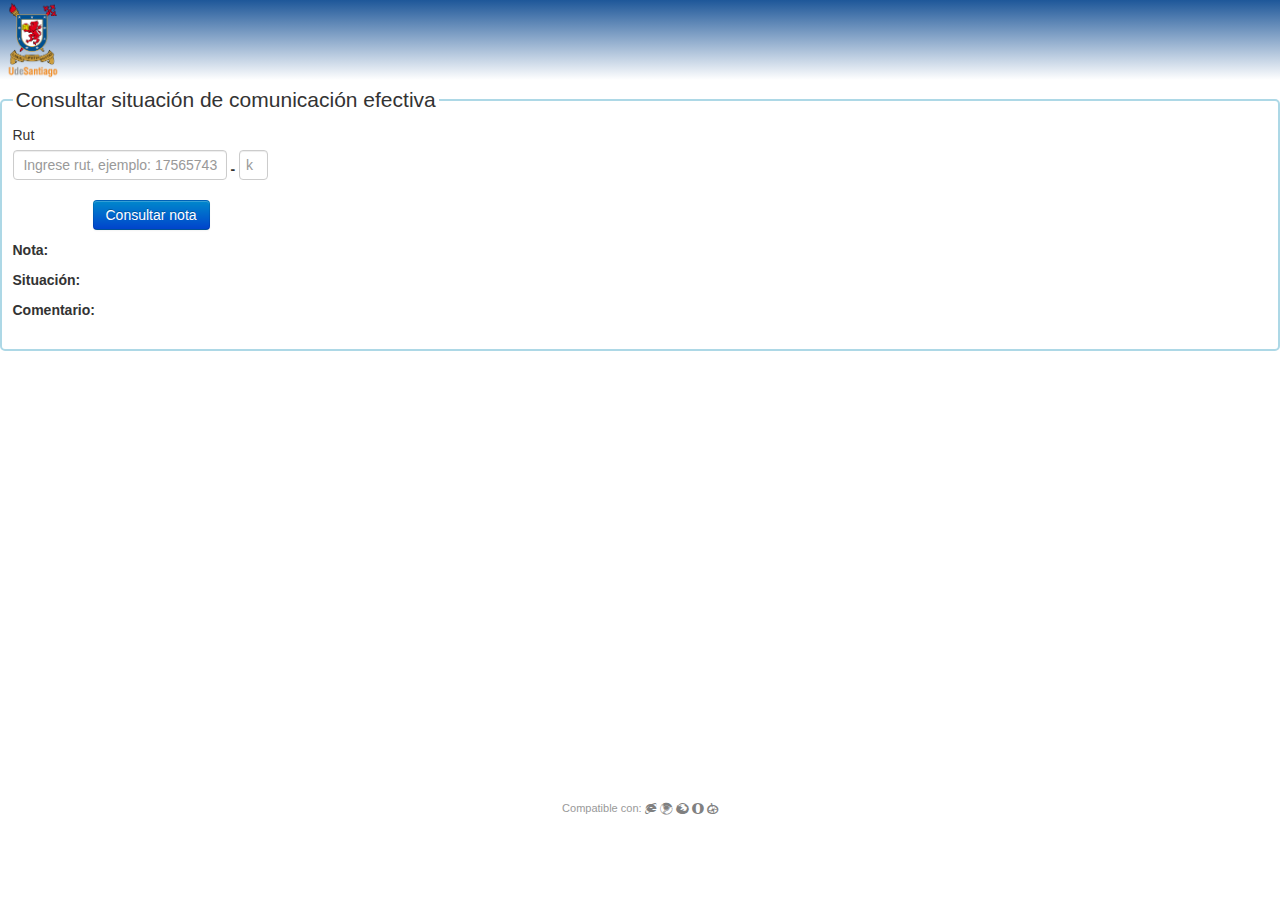
<file: CE/index.html>
<!DOCTYPE html>
<html lang="en">
<head>
	<!-- Acá poner el título, las importaciones de los css y javascript -->
	<meta http-equiv="Content-Type" content="text/html; charset=utf-8" />
	<meta charset="UTF-8">
		<title>Consulta CE</title>
	<link rel="stylesheet" href="/CE/css/bootstrap.css" type="text/css" media="all" />
	<link rel="stylesheet" href="/CE/css/personalizados.css" type="text/css" media="all" />
	<script src="/CE/javascripts/jquery.js"></script>
</head>

<body>
	<script src="/CE/javascripts/verificadorRut.js"></script>
	<script src="/CE/javascripts/jquery.js"></script>
     

	<script type='text/javascript'>
		/* Esta función se llama al hacer click en el botón entrar, 
		* por convención las funciones que utilizan document.getElementById()
		* deben ser definidas en la misma vista en que son utilizados para evitar conflictos de nombres.
		* Esta función retorna true o false, en caso de ser true el formulario se envía al servidor
		* Para ver como se configura esto se debe ver como es seteado el evento onsubmit() en el formulario.
		*/
		function validacionRut() {
			var inputRut = document.getElementById("inputRut");
			var rut = inputRut.value;
			RecepcionRut = rut;
			var inputGuionRut = document.getElementById("inputGuionRut");
			var guionCaracter = inputGuionRut.value;
			var resultadoValidacionRut = calculaDigitoVerificador(rut, guionCaracter);

			// Si el resultado de la validación es satisfactorio
			if (resultadoValidacionRut == DV_CORRECTO) {
				// Realizar un submit
				mostrarError("", false);
				return true;
			}
			// Caso en que la validación entregue un error de validación
			else if (resultadoValidacionRut == DV_NO_VALIDO) {
				mostrarError("El rut introducido no es válido.", true);
				return false;
			}
			// Caso que el RUT ingresado sea incorrecto
			else if (resultadoValidacionRut == DV_INCORRECTO) {
				mostrarError("El dígito verificador o el rut no son válidos.", true);
				
				return false;
			}
			mostrarError("Error al validar el rut", true);
			return false;
		}

		function mostrarError(mensaje, mostrar) {
			var controlGroupRut = document.getElementById("groupRut");
			if (mostrar == true) {
				$(controlGroupRut).addClass("error");
			}
			else {
				$(controlGroupRut).removeClass("error");
			}
			var spanError = document.getElementById("spanInputRutError");
			$(spanError).html(mensaje);
		}

		function consultarNota() {
			$('#icono_cargando').show();
			if (validacionRut()) {
				var inputRut = document.getElementById("inputRut");
				var rut = inputRut.value;
				var objRespuesta = obtenerSituacion(rut);
				$('#icono_cargando').hide();
				try {
					objRespuesta = jQuery.parseJSON(objRespuesta);


					$('#nota').html(objRespuesta.nota);
					$('#situacion').html(objRespuesta.situacion);
					$('#comentario').html(objRespuesta.comentario);
					if (objRespuesta.comentarioInfo != null) {
						if (objRespuesta.comentarioInfo != "") {
							$('#comentario').html($('#comentario').html() + '.- ' + objRespuesta.comentarioInfo);
						}
					}

				}
				catch (err) {
					alert('error!');

					return;
				}
				$('#icono_cargando').hide();
			}
			else {
				$('#icono_cargando').hide();
			}
		}

		function obtenerSituacion(rut) {
			var respuesta = $.ajax({
				type: "POST",
				async: false,
				url: "/manteka/index.php/Estudiantes/getSituacionEstudiante/"+rut,
				success: function(respuesta) {
				}
			});
			return respuesta.responseText;
		}


	</script>

	<div id="wrap">
		<!-- Contiene la imágen de logo de la usach a la izquierda y la imagen de logo de manteka a la derecha, todo en un fondo gradiente -->
		<div class="banner row-fluid">
				<div class="pull-left">
					<a href="http://www.udesantiago.cl" target="blank"><img src="/CE/img/logo_usach.png" class="logo_banner" alt="logo usach"></a>
				</div>
		</div>
			<fieldset >
				<legend>Consultar situación de comunicación efectiva</legend>
				<form method="post" accept-charset="utf-8" id="formLogin">
					<div class="control-group" id="groupRut">
						<label class="control-label" for="inputRut">Rut</label>
						<div class="controls">
						  	<input style="width:200px" type="text" name="inputRut" id="inputRut" maxlength="9" placeholder=" Ingrese rut, ejemplo: 17565743" value="">
							<STRONG>-</STRONG>
							<input style="width:15px" type="text" name="inputGuionRut" maxlength="1" id="inputGuionRut"  placeholder="k" value="">
						<span id="spanInputRutError" class="help-inline"></span>
						</div>
					</div>
					<div class="control-group">
						<div class="controls">
							<div class="row">
								<div class="span4 offset1">
									<button type="button" onclick="consultarNota();" class="btn btn-primary">
										Consultar nota
									</button>
								</div>
								<div class="span2">
									<img id="icono_cargando" src="/CE/img/procesando.gif" style="display:none; width:25px; height:25px;">
								</div>
							</div>
						</div>
					</div>
					<div class="control-group">
						<label class="control-label bold" for="nota"><strong>Nota:</strong></label>
						<div id="nota" class="controls">
							
						</div>
					</div>
					<div class="control-group">
						<label class="control-label bold" for="nota"><strong>Situación:</strong></label>
						<div id="situacion" class="controls">
							
						</div>
					</div>
					<div class="control-group">
						<label class="control-label bold" for="nota"><strong>Comentario:</strong></label>
						<div id="comentario" class="controls">
							
						</div>
					</div>
					</div>
				</form>
			</fieldset>
		</div>
	<!-- Contiene información del pie de la página -->
<footer class="footer" id="footer" style="min-width:820px;">
	<p class="muted">
	Compatible con:
	<a class="btn_with_icon_solo_footer" href="http://windows.microsoft.com/es-es/internet-explorer/download-ie" target="_blank">e</a>
	<a class="btn_with_icon_solo_footer" href="http://www.google.com/chrome?hl=es" target="_blank">g</a>
	<a class="btn_with_icon_solo_footer" href="http://www.mozilla.org/es-CL/firefox/fx/" target="_blank">d</a>
	<a class="btn_with_icon_solo_footer" href="http://www.opera.com/download/" target="_blank">f</a>
	<a class="btn_with_icon_solo_footer" href="http://www.apple.com/es/safari" target="_blank">h</a>
	</p>
</footer></body>
</html>
</file>
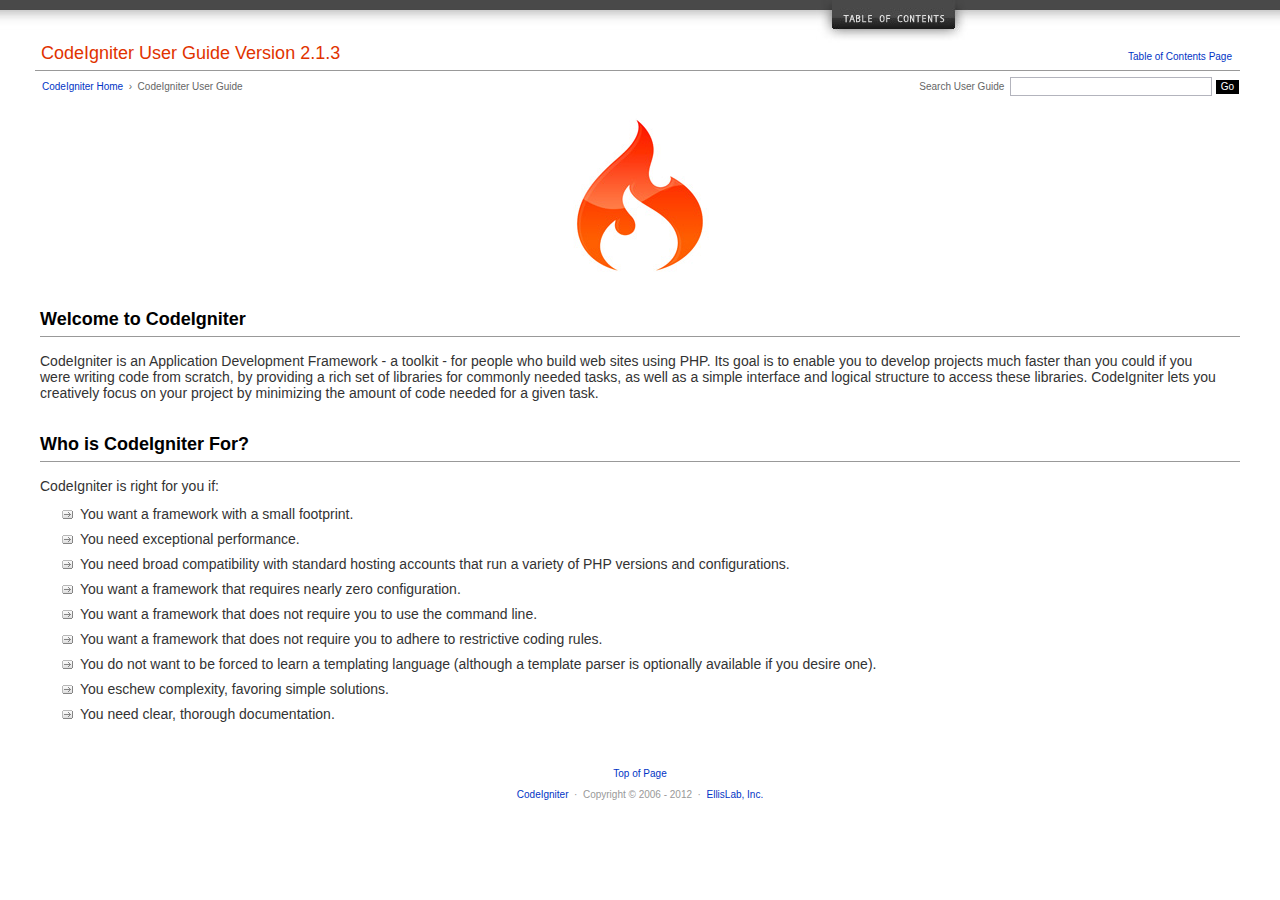
<file: CodeIgniter_2.1.3/user_guide/index.html>
<!DOCTYPE html PUBLIC "-//W3C//DTD XHTML 1.0 Transitional//EN" "http://www.w3.org/TR/xhtml1/DTD/xhtml1-transitional.dtd">
<html xmlns="http://www.w3.org/1999/xhtml" xml:lang="en" lang="en">
<head>

<meta http-equiv="Content-Type" content="text/html; charset=utf-8" />
<title>Welcome to CodeIgniter : CodeIgniter User Guide</title>

<style type='text/css' media='all'>@import url('userguide.css');</style>
<link rel='stylesheet' type='text/css' media='all' href='userguide.css' />

<script type="text/javascript" src="nav/nav.js"></script>
<script type="text/javascript" src="nav/prototype.lite.js"></script>
<script type="text/javascript" src="nav/moo.fx.js"></script>
<script type="text/javascript" src="nav/user_guide_menu.js"></script>

<meta http-equiv='expires' content='-1' />
<meta http-equiv= 'pragma' content='no-cache' />
<meta name='robots' content='all' />
<meta name='author' content='ExpressionEngine Dev Team' />
<meta name='description' content='CodeIgniter User Guide' />

</head>
<body>

<!-- START NAVIGATION -->
<div id="nav"><div id="nav_inner"><script type="text/javascript">create_menu('null');</script></div></div>
<div id="nav2"><a name="top"></a><a href="javascript:void(0);" onclick="myHeight.toggle();"><img src="images/nav_toggle_darker.jpg" width="154" height="43" border="0" title="Toggle Table of Contents" alt="Toggle Table of Contents" /></a></div>
<div id="masthead">
<table cellpadding="0" cellspacing="0" border="0" style="width:100%">
<tr>
<td><h1>CodeIgniter User Guide Version 2.1.3</h1></td>
<td id="breadcrumb_right"><a href="toc.html">Table of Contents Page</a></td>
</tr>
</table>
</div>
<!-- END NAVIGATION -->


<table cellpadding="0" cellspacing="0" border="0" style="width:100%">
<tr>
<td id="breadcrumb">
<a href="http://codeigniter.com/">CodeIgniter Home</a> &nbsp;&#8250;&nbsp; CodeIgniter User Guide
</td>
<td id="searchbox"><form method="get" action="http://www.google.com/search"><input type="hidden" name="as_sitesearch" id="as_sitesearch" value="codeigniter.com/user_guide/" />Search User Guide&nbsp; <input type="text" class="input" style="width:200px;" name="q" id="q" size="31" maxlength="255" value="" />&nbsp;<input type="submit" class="submit" name="sa" value="Go" /></form></td>
</tr>
</table>



<br clear="all" />

<div class="center"><img src="images/ci_logo_flame.jpg" width="150" height="164" border="0" alt="CodeIgniter" /></div>


<!-- START CONTENT -->
<div id="content">



<h2>Welcome to CodeIgniter</h2>

<p>CodeIgniter is an Application Development Framework - a toolkit - for people who build web sites using PHP.
Its goal is to enable you to develop projects much faster than you could if you were writing code
from scratch, by providing a rich set of libraries for commonly needed tasks, as well as a simple interface and
logical structure to access these libraries. CodeIgniter lets you creatively focus on your project by
minimizing the amount of code needed for a given task.</p>


<h2>Who is CodeIgniter For?</h2>

<p>CodeIgniter is right for you if:</p>

<ul>
<li>You want a framework with a small footprint.</li>
<li>You need exceptional performance.</li>
<li>You need broad compatibility with standard hosting accounts that run a variety of PHP versions and configurations.</li>
<li>You want a framework that requires nearly zero configuration.</li>
<li>You want a framework that does not require you to use the command line.</li>
<li>You want a framework that does not require you to adhere to restrictive coding rules.</li>
<li>You do not want to be forced to learn a templating language (although a template parser is optionally available if you desire one).</li>
<li>You eschew complexity, favoring simple solutions.</li>
<li>You need clear, thorough documentation.</li>
</ul>


</div>
<!-- END CONTENT -->


<div id="footer">
<p><a href="#top">Top of Page</a></p>
<p><a href="http://codeigniter.com">CodeIgniter</a> &nbsp;&middot;&nbsp; Copyright &#169; 2006 - 2012 &nbsp;&middot;&nbsp; <a href="http://ellislab.com/">EllisLab, Inc.</a></p>
</div>



</body>
</html>
</file>
<file: CodeIgniter_2.1.3/user_guide/userguide.css>
body {
 margin: 0;
 padding: 0;
 font-family: Lucida Grande, Verdana, Geneva, Sans-serif;
 font-size: 14px;
 color: #333;
 background-color: #fff;
}

a {
 color: #0134c5;
 background-color: transparent;
 text-decoration: none;
 font-weight: normal;
 outline-style: none;
}
a:visited {
 color: #0134c5;
 background-color: transparent;
 text-decoration: none;
 outline-style: none;
}
a:hover {
 color: #000;
 text-decoration: none;
 background-color: transparent;
 outline-style: none;
}

#breadcrumb {
 float: left;
 background-color: transparent;
 margin: 10px 0 0 42px;
 padding: 0;
 font-size: 10px;
 color: #666;
}
#breadcrumb_right {
 float: right;
 width: 175px;
 background-color: transparent;
 padding: 8px 8px 3px 0;
 text-align: right;
 font-size: 10px;
 color: #666;
}
#nav {
 background-color: #494949;
 margin: 0;
 padding: 0;
}
#nav2 {
 background: #fff url(images/nav_bg_darker.jpg) repeat-x left top;
 padding: 0 310px 0 0;
 margin: 0;
 text-align: right;
}
#nav_inner {
 background-color: transparent;
 padding: 8px 12px 0 20px;
 margin: 0;
 font-family: Lucida Grande, Verdana, Geneva, Sans-serif;
 font-size: 11px;
}

#nav_inner h3 {
 font-size: 12px;
 color: #fff;
 margin: 0;
 padding: 0;
}

#nav_inner .td_sep {
 background: transparent url(images/nav_separator_darker.jpg) repeat-y left top;
 width: 25%;
 padding: 0 0 0 20px;
}
#nav_inner .td {
 width: 25%;
}
#nav_inner p {
 color: #eee;
 background-color: transparent;
 padding:0;
 margin: 0 0 10px 0;
}
#nav_inner ul {
 list-style-image: url(images/arrow.gif);
 padding: 0 0 0 18px;
 margin: 8px 0 12px 0;
}
#nav_inner li {
 padding: 0;
 margin: 0 0 4px 0;
}

#nav_inner a {
 color: #eee;
 background-color: transparent;
 text-decoration: none;
 font-weight: normal;
 outline-style: none;
}

#nav_inner a:visited {
 color: #eee;
 background-color: transparent;
 text-decoration: none;
 outline-style: none;
}

#nav_inner a:hover {
 color: #ccc;
 text-decoration: none;
 background-color: transparent;
 outline-style: none;
}

#masthead {
 margin: 0 40px 0 35px;
 padding: 0 0 0 6px;
 border-bottom: 1px solid #999;
}

#masthead h1 {
background-color: transparent;
color: #e13300;
font-size: 18px;
font-weight: normal;
margin: 0;
padding: 0 0 6px 0;
}

#searchbox {
 background-color: transparent;
 padding: 6px 40px 0 0;
 text-align: right;
 font-size: 10px;
 color: #666;
}

#img_welcome {
 border-bottom: 1px solid #D0D0D0;
 margin: 0 40px 0 40px;
 padding: 0;
 text-align: center;
}

#content {
 margin: 20px 40px 0 40px;
 padding: 0;
}

#content p {
 margin: 12px 20px 12px 0;
}

#content h1 {
color: #e13300;
border-bottom: 1px solid #666;
background-color: transparent;
font-weight: normal;
font-size: 24px;
margin: 0 0 20px 0;
padding: 3px 0 7px 3px;
}

#content h2 {
 background-color: transparent;
 border-bottom: 1px solid #999;
 color: #000;
 font-size: 18px;
 font-weight: bold;
 margin: 28px 0 16px 0;
 padding: 5px 0 6px 0;
}

#content h3 {
 background-color: transparent;
 color: #333;
 font-size: 16px;
 font-weight: bold;
 margin: 16px 0 15px 0;
 padding: 0 0 0 0;
}

#content h4 {
 background-color: transparent;
 color: #444;
 font-size: 14px;
 font-weight: bold;
 margin: 22px 0 0 0;
 padding: 0 0 0 0;
}

#content img {
 margin: auto;
 padding: 0;
}

#content code {
 font-family: Monaco, Verdana, Sans-serif;
 font-size: 12px;
 background-color: #f9f9f9;
 border: 1px solid #D0D0D0;
 color: #002166;
 display: block;
 margin: 14px 0 14px 0;
 padding: 12px 10px 12px 10px;
}

#content pre {
 font-family: Monaco, Verdana, Sans-serif;
 font-size: 12px;
 background-color: #f9f9f9;
 border: 1px solid #D0D0D0;
 color: #002166;
 display: block;
 margin: 14px 0 14px 0;
 padding: 12px 10px 12px 10px;
}

#content .path {
 background-color: #EBF3EC;
 border: 1px solid #99BC99;
 color: #005702;
 text-align: center;
 margin: 0 0 14px 0;
 padding: 5px 10px 5px 8px;
}

#content dfn {
 font-family: Lucida Grande, Verdana, Geneva, Sans-serif;
 color: #00620C;
 font-weight: bold;
 font-style: normal;
}
#content var {
 font-family: Lucida Grande, Verdana, Geneva, Sans-serif;
 color: #8F5B00;
 font-weight: bold;
 font-style: normal;
}
#content samp {
 font-family: Lucida Grande, Verdana, Geneva, Sans-serif;
 color: #480091;
 font-weight: bold;
 font-style: normal;
}
#content kbd {
 font-family: Lucida Grande, Verdana, Geneva, Sans-serif;
 color: #A70000;
 font-weight: bold;
 font-style: normal;
}

#content ul {
 list-style-image: url(images/arrow.gif);
 margin: 10px 0 12px 0;
}

li.reactor {
 list-style-image: url(images/reactor-bullet.png);
}
#content li {
 margin-bottom: 9px;
}

#content li p {
 margin-left: 0;
 margin-right: 0;
}

#content .tableborder {
 border: 1px solid #999;
}
#content th {
 font-weight: bold;
 text-align: left;
 font-size: 12px;
 background-color: #666;
 color: #fff;
 padding: 4px;
}

#content .td {
 font-weight: normal;
 font-size: 12px;
 padding: 6px;
 background-color: #f3f3f3;
}

#content .tdpackage {
 font-weight: normal;
 font-size: 12px;
}

#content .important {
 background: #FBE6F2;
 border: 1px solid #D893A1;
 color: #333;
 margin: 10px 0 5px 0;
 padding: 10px;
}

#content .important p {
 margin: 6px 0 8px 0;
 padding: 0;
}

#content .important .leftpad {
 margin: 6px 0 8px 0;
 padding-left: 20px;
}

#content .critical {
 background: #FBE6F2;
 border: 1px solid #E68F8F;
 color: #333;
 margin: 10px 0 5px 0;
 padding: 10px;
}

#content .critical p {
 margin: 5px 0 6px 0;
 padding: 0;
}


#footer {
background-color: transparent;
font-size: 10px;
padding: 16px 0 15px 0;
margin: 20px 0 0 0;
text-align: center;
}

#footer p {
 font-size: 10px;
 color: #999;
 text-align: center;
}
#footer address {
 font-style: normal;
}

.center {
 text-align: center;
}

img {
 padding:0;
 border: 0;
 margin: 0;
}

.nopad {
 padding:0;
 border: 0;
 margin: 0;
}


form {
 margin: 0;
 padding: 0;
}

.input {
 font-family: Lucida Grande, Verdana, Geneva, Sans-serif;
 font-size: 11px;
 color: #333;
 border: 1px solid #B3B4BD;
 width: 100%;
 font-size: 11px;
 height: 1.5em;
 padding: 0;
 margin: 0;
}

.textarea {
 font-family: Lucida Grande, Verdana, Geneva, Sans-serif;
 font-size: 14px;
 color: #143270;
 background-color: #f9f9f9;
 border: 1px solid #B3B4BD;
 width: 100%;
 padding: 6px;
 margin: 0;
}

.select {
 background-color: #fff;
 font-size:  11px;
 font-weight: normal;
 color: #333;
 padding: 0;
 margin: 0 0 3px 0;
}

.checkbox {
 background-color: transparent;
 padding: 0;
 border: 0;
}

.submit {
 background-color: #000;
 color: #fff;
 font-weight: normal;
 font-size: 10px;
 border: 1px solid #fff;
 margin: 0;
 padding: 1px 5px 2px 5px;
}
</file>
<file: CE/css/personalizados.css>
/* Acá se muestran datos de los css personalizados, para así no editar el archivo bootstrap.css */


.table-hover tbody tr.highlight td {
    background-color: rgb(205, 205,205);
}

.caca-clear-filters {
	display: inline-block;
  width: 14px;
  height: 14px;
  margin-top: 1px;
  line-height: 14px;
  vertical-align: text-top;
	background-image: url("../img/clear-filters.png");
}

.click_lista{
    border-right-style: solid;
    border-right-width: 1px;
    padding-right: 22px;
}

.boton-usuario {
     border-right-width: 1px;
     padding-right: 22px;
}

.banner {
    background: -moz-linear-gradient(top,  rgba(30,87,153,1) 0%, rgba(125,185,232,0) 100%); /* FF3.6+ */
    background: -webkit-gradient(linear, left top, left bottom, color-stop(0%,rgba(30,87,153,1)), color-stop(100%,rgba(125,185,232,0))); /* Chrome,Safari4+ */
    background: -webkit-linear-gradient(top,  rgba(30,87,153,1) 0%,rgba(125,185,232,0) 100%); /* Chrome10+,Safari5.1+ */
    background: -o-linear-gradient(top,  rgba(30,87,153,1) 0%,rgba(125,185,232,0) 100%); /* Opera 11.10+ */
    background: -ms-linear-gradient(top,  rgba(30,87,153,1) 0%,rgba(125,185,232,0) 100%); /* IE10+ */
    background: linear-gradient(to bottom,  rgba(30,87,153,1) 0%,rgba(125,185,232,0) 100%); /* W3C */
    filter: progid:DXImageTransform.Microsoft.gradient( startColorstr='#1e5799', endColorstr='#007db9e8',GradientType=0 ); /* IE6-9 */
    width: 100%;
	height:80px;
	min-width:820px;
}

.logo_banner {
	width: auto;
	height: 80px;
}

.barra_navegacion {
	width: 90px;
	height: 30px;
	text-align: center;
}

.navbar-inner{
	width: 800px;
	margin-left: auto;
	margin-right: auto;
}

.navbar.barra_usuario {
	margin-bottom: 0px;
}
.nav.botones_barra_usuario {
	margin-right:10px;
}
.container-barra_usuario {
	position: absolute;
}

.icon_menu_superior {
	width:32px;
	height:32px;
}

.btn.btn_sin_padding {
	padding: 0 !important;
}

footer {
	margin-top: -20px;
	font-size: 11px;
	height: 20px;
	text-align: center;
}

.icon_footer {
	width: 15px;
	height: 15px;
}

#wrap {
	min-height: 95%;
	padding-bottom:30px;
	/*height: 100%;*/
}

@font-face{
font-family: 'MyWebFont';
	src: url('WebFont.eot');
	src: url('WebFont.eot?#iefix') format('embedded-opentype'),
	url('WebFont.woff') format('woff'),
	url('WebFont.ttf') format('truetype'),
	url('WebFont.svg#webfont') format('svg');
	/*
	src: url('/manteka/css/WebFont.eot');
	src: url('/manteka/css/WebFont.eot?#iefix') format('embedded-opentype'),
	url('/manteka/css/WebFont.woff') format('woff'),
	url('/manteka/css/WebFont.ttf') format('truetype'),
	url('/manteka/css/WebFont.svg#webfont') format('svg'); */
}

.btn_with_icon:first-letter {
	font-family: MyWebFont,Serif ! important;
	font-size: 30px ! important;
	line-height: 10px ! important;
	vertical-align: middle;
}
.btn_with_icon_solo{
	font-family: MyWebFont,Serif ! important;
	font-size: 20px ! important;
	line-height: 10px ! important;
	vertical-align: middle;
	display:inline-block;
}

.btn_with_icon_solo_footer{
	font-family: MyWebFont,Serif ! important;
	font-size: 18px ! important;
	line-height: 10px ! important;
	vertical-align: middle;
	color: gray;
}

.letra_progress_bar {
		color: rgb(235,235,235);
}

.progress_bar {
	background-color: rgb(0, 165, 215);
}

html,body{
    height: 96%;
}
</file>
